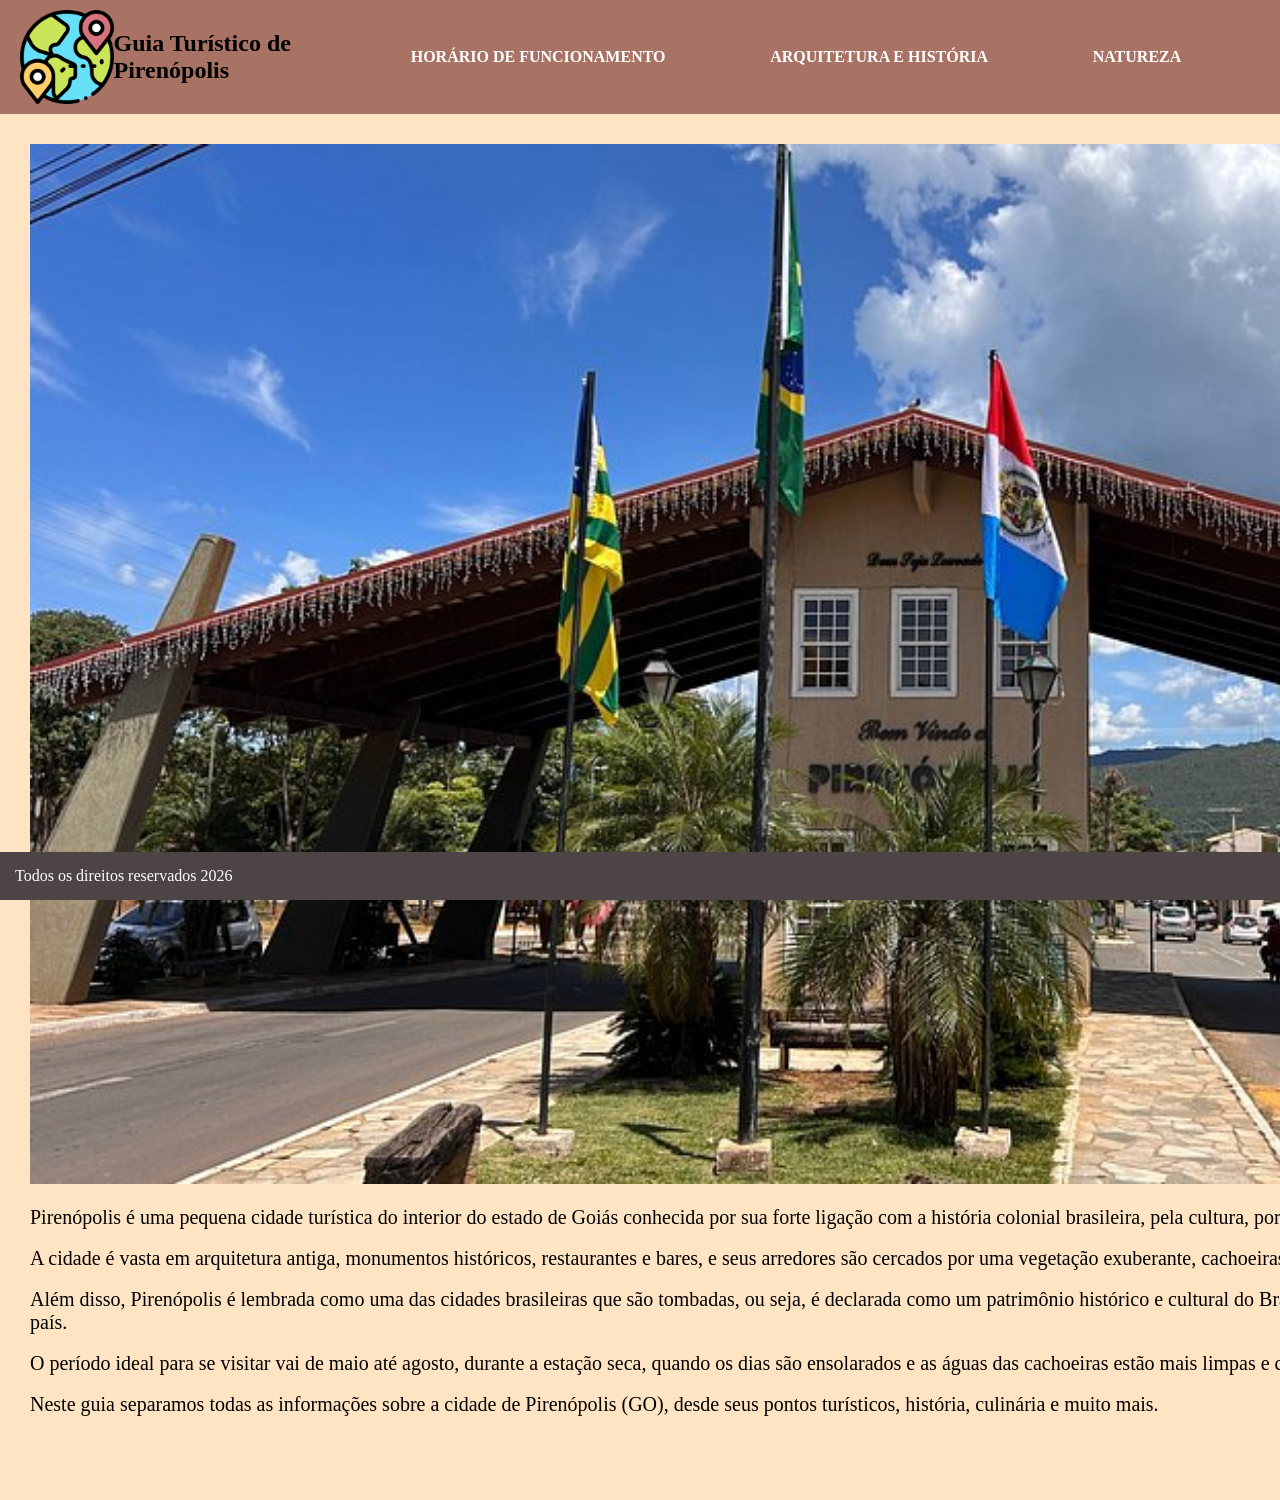
<file: index.html>
<!DOCTYPE html>
<html lang="pt-br">
<head>
    <meta charset="UTF-8">
    <meta name="viewport" content="width=device-width, initial-scale=1.0">
    <title>Pirenópolis/Início</title>
    <link href="img/turismo.png" rel="icon">
    <link rel="stylesheet" href="css/style.css">
</head>
<body>
    <header>
       
        <nav>
            <img src="img/turismo.png" width="5%" class="logo">
            <h1>Guia Turístico de Pirenópolis</h1>
            <ul class="menu">
                <li><a href="horario_funcionamento.html">HORÁRIO DE FUNCIONAMENTO</a></li>
                <li><a href="arquitetura_historia.html">ARQUITETURA E HISTÓRIA</a></li>
                <li><a href="natureza.html">NATUREZA</a></li>
                <li><a href="cultura.html">CULTURA E EVENTOS</a></li>
                <li><a href="culinaria.html">CULINÁRIA</a></li>
                <li><a href="contato.html">CONTATO</a></li>
            </ul>
        </nav>
    </header>
    <main>     
        <img src="img/entrada.jpeg" width="1850vh">  
        <br>
        <br>
        <p>Pirenópolis é uma pequena cidade turística do interior do estado de Goiás conhecida por sua forte ligação com a história colonial brasileira, pela cultura, por sua rica paisagem e também pela hospitalidade de seus habitantes.</p>
        <br>
        <p>A cidade é vasta em arquitetura antiga, monumentos históricos, restaurantes e bares, e seus arredores são cercados por uma vegetação exuberante, cachoeiras e outras maravilhas do cerrado basileiro.  </p>
        <br>
        <p>Além disso, Pirenópolis é lembrada como uma das cidades brasileiras que são tombadas, ou seja, é declarada como um patrimônio histórico e cultural do Brasil, o que reforça a importância do local para a história e cultura do nosso país.</p>
        <br>
        <p>O período ideal para se visitar vai de maio até agosto, durante a estação seca, quando os dias são ensolarados e as águas das cachoeiras estão mais limpas e cristalinas.</p>
        <br>
        <p>Neste guia separamos todas as informações sobre a cidade de Pirenópolis (GO), desde seus pontos turísticos, história, culinária e muito mais.</p>   
        <br> 
        <br>
        <br>
    </main>  
     <div>
    <footer>
        Todos os direitos reservados 2026
    </footer>
    </div>
</body>
</html>
</file>
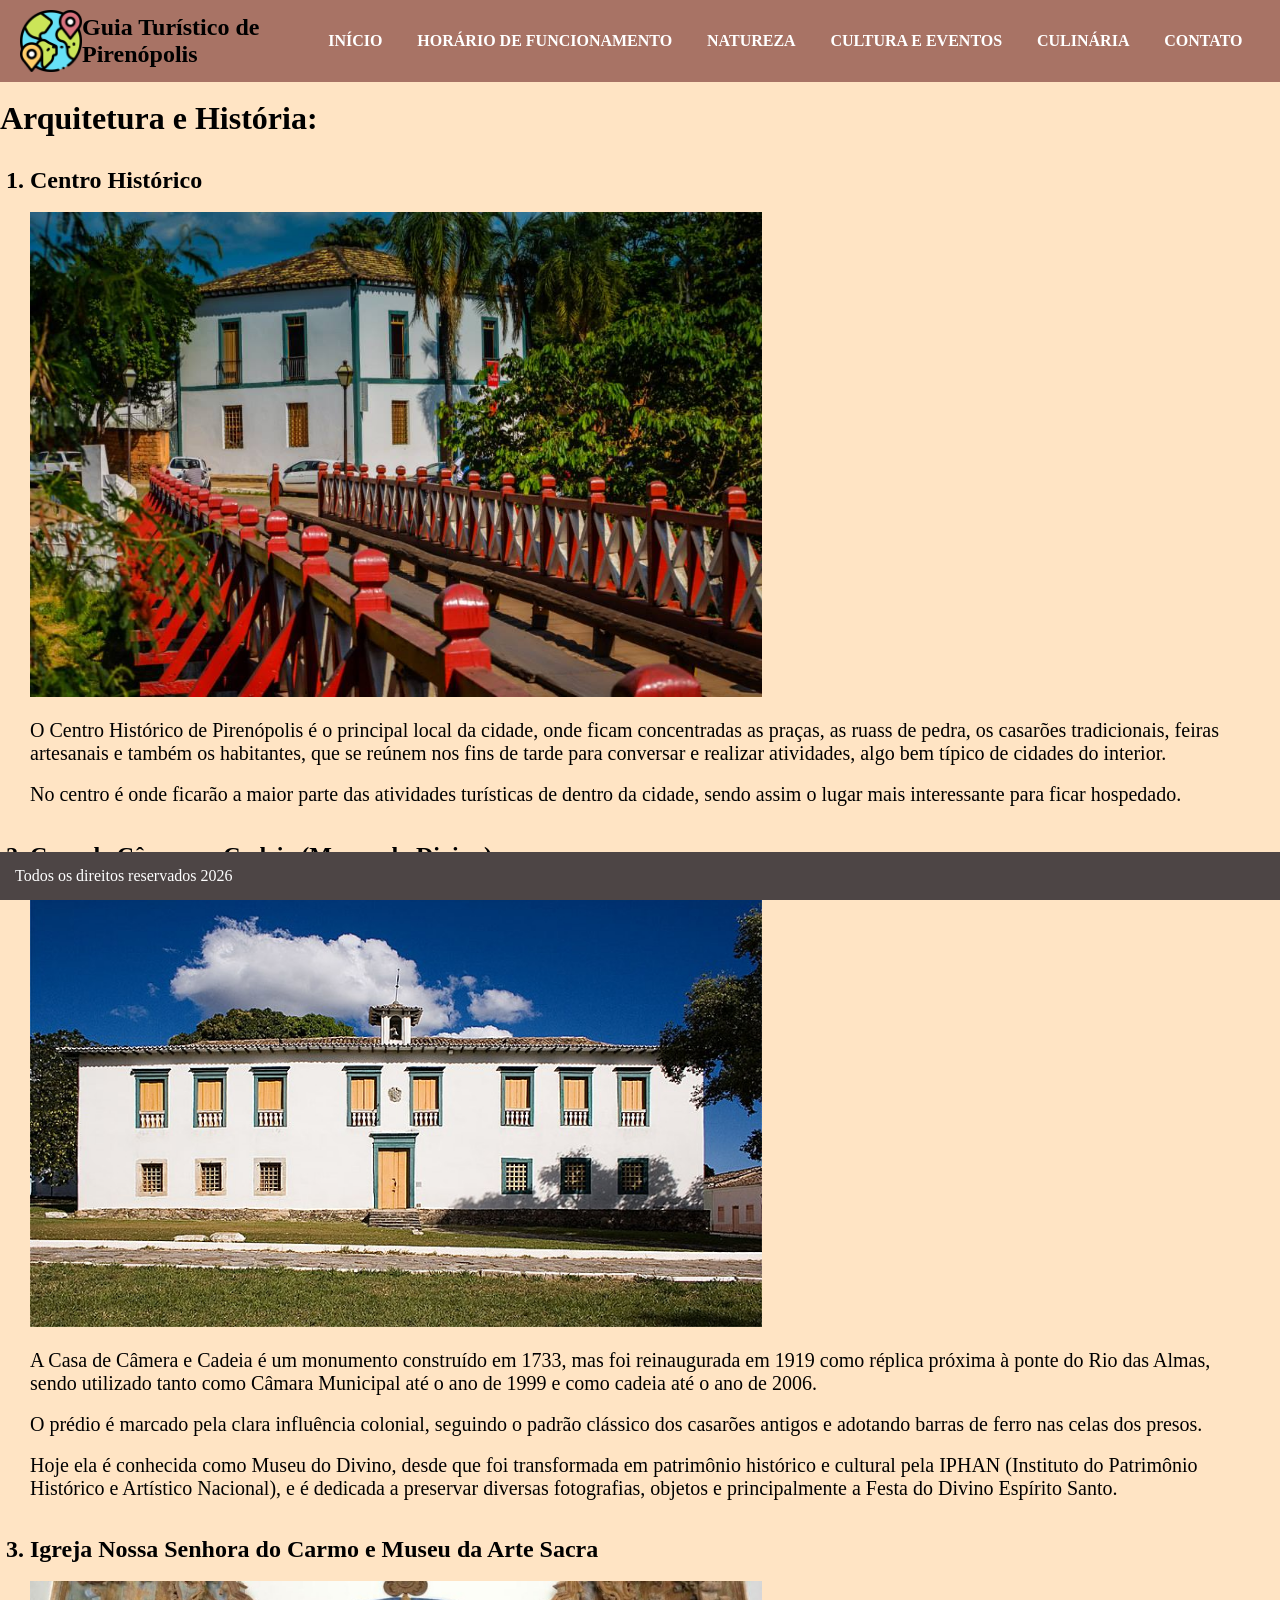
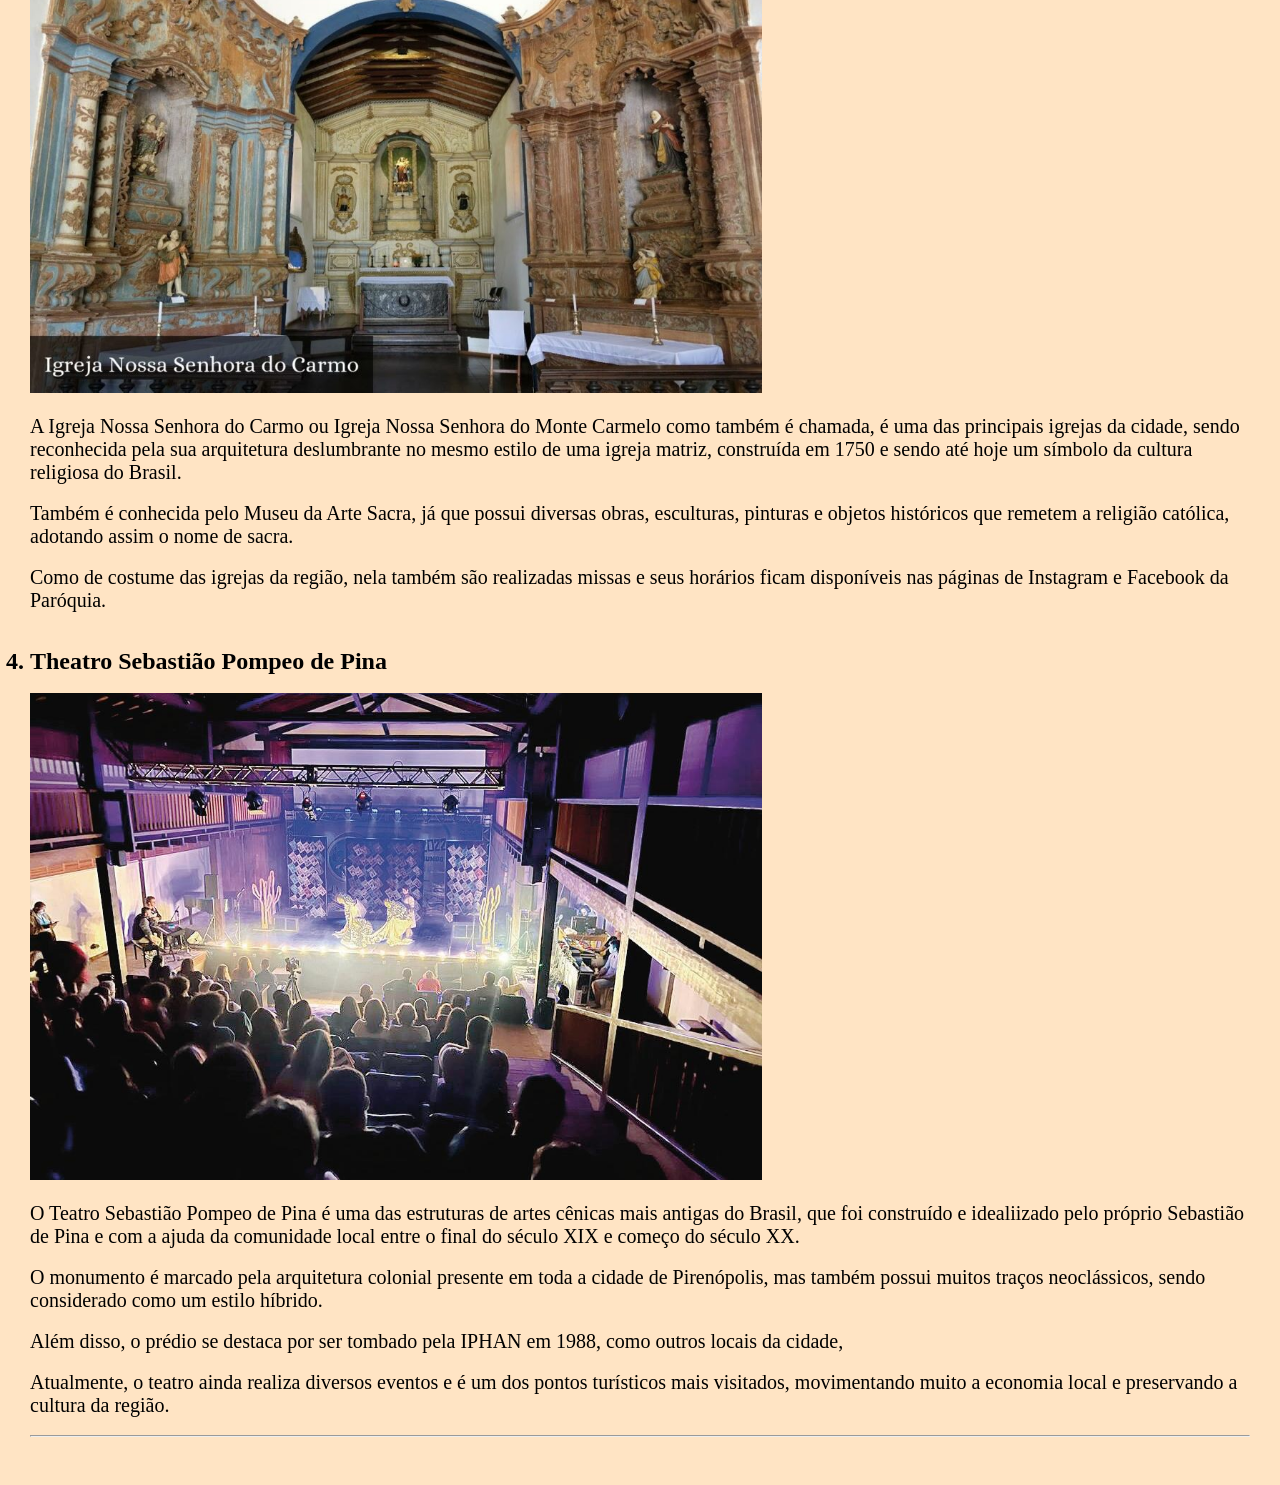
<file: arquitetura_historia.html>
<!DOCTYPE html>
<html lang="pt-br">
<head>
    <meta charset="UTF-8">
    <meta name="viewport" content="width=device-width, initial-scale=1.0">
    <title>Pirenopolis/Arquitetura e História</title>
    <link href="img/turismo.png" rel="icon">
    <link rel="stylesheet" href="css/style.css">
</head>
<body>
    <header>
        <nav>
            <img src="img/turismo.png" width="5%" class="logo">
            <h1>Guia Turístico de Pirenópolis</h1>
            <ul class="menu">
                <li><a href="index.html">INÍCIO</a></li>
                <li><a href="horario_funcionamento.html">HORÁRIO DE FUNCIONAMENTO</a></li>
                <li><a href="natureza.html">NATUREZA</a></li>
                <li><a href="cultura.html">CULTURA E EVENTOS</a></li>
                <li><a href="culinaria.html">CULINÁRIA</a></li>
                <li><a href="contato.html">CONTATO</a></li>
            </ul>
        </nav>
    <br>
    <h1>Arquitetura e História:</h1>
    </header>
    <main>
        <ol>
            <h2><li>Centro Histórico</li></h2>

            <br>

        <img src="img/centro-historico.jpeg" width="60%">

        <br>
        <br>

    <p>O Centro Histórico de Pirenópolis é o principal local da cidade, onde ficam concentradas as praças, as ruass de pedra, os casarões tradicionais, feiras artesanais e também os habitantes, que se reúnem nos fins de tarde para conversar e realizar atividades, algo bem típico de cidades do interior.</p>
    <br>
    <p>No centro é onde ficarão a maior parte das atividades turísticas de dentro da cidade, sendo assim o lugar mais interessante para ficar hospedado.</p>
    <br>
    <br>

            <h2><li>Casa de Câmara e Cadeia (Museu do Divino)</li></h2>

            <br>

        <img src="img/Casa-de-Câmara-e-Cadeia.jpeg" width="60%">

        <br>
        <br>

    <p>A Casa de Câmera e Cadeia é um monumento construído em 1733, mas foi reinaugurada em 1919 como réplica próxima à ponte do Rio das Almas, sendo utilizado tanto como Câmara Municipal até o ano de 1999 e como cadeia até o ano de 2006.</p>
    <br>
    <p>O prédio é marcado pela clara influência colonial, seguindo o padrão clássico dos casarões antigos e adotando barras de ferro nas celas dos presos.</p>
    <br>
    <p>Hoje ela é conhecida como Museu do Divino, desde que foi transformada em patrimônio histórico e cultural pela IPHAN (Instituto do Patrimônio Histórico e Artístico Nacional), e é dedicada a preservar diversas fotografias, objetos e principalmente a Festa do Divino Espírito Santo.</p>

    <br>
    <br>

            <h2><li>Igreja Nossa Senhora do Carmo e Museu da Arte Sacra</li></h2>

            <br>

        <img src="img/igreja-nossa-senhora-do-carmo-pirenopolis.jpeg" width="60%">

        <br>
        <br>

    <p>A Igreja Nossa Senhora do Carmo ou Igreja Nossa Senhora do Monte Carmelo como também é chamada, é uma das principais igrejas da cidade, sendo reconhecida pela sua arquitetura deslumbrante no mesmo estilo de uma igreja matriz, construída em 1750 e sendo até hoje um símbolo da cultura religiosa do Brasil.</p>
    <br>
    <p>Também é conhecida pelo Museu da Arte Sacra, já que possui diversas obras, esculturas, pinturas e objetos históricos que remetem a religião católica, adotando assim o nome de sacra.</p>
    <br>
    <p>Como de costume das igrejas da região, nela também são realizadas missas e seus horários ficam disponíveis nas páginas de Instagram e Facebook da Paróquia.</p>
    <br>
        
    <br>

            <h2><li>Theatro Sebastião Pompeo de Pina</li></h2>

            <br>

        <img src="img/teatro-pirenopolis.jpeg" width="60%">

        <br>
        <br>

    <p>O Teatro Sebastião Pompeo de Pina é uma das estruturas de artes cênicas mais antigas do Brasil, que foi construído e idealiizado pelo próprio Sebastião de Pina e com a ajuda da comunidade local entre o final do século XIX e começo do século XX.</p>
    <br>
    <p>O monumento é marcado pela arquitetura colonial presente em toda a cidade de Pirenópolis, mas também possui muitos traços neoclássicos, sendo considerado como um estilo híbrido.</p>
    <br>
    <p>Além disso, o prédio se destaca por ser tombado pela IPHAN em 1988, como outros locais da cidade,</p>
    <br>
    <p>Atualmente, o teatro ainda realiza diversos eventos e é um dos pontos turísticos mais visitados, movimentando muito a economia local e preservando a cultura da região.</p>
    <br>

        <hr>

        <br>

    </main>
    <div>
    <footer>
        Todos os direitos reservados 2026
    </footer>
    </div>
</body>
</html>
</file>
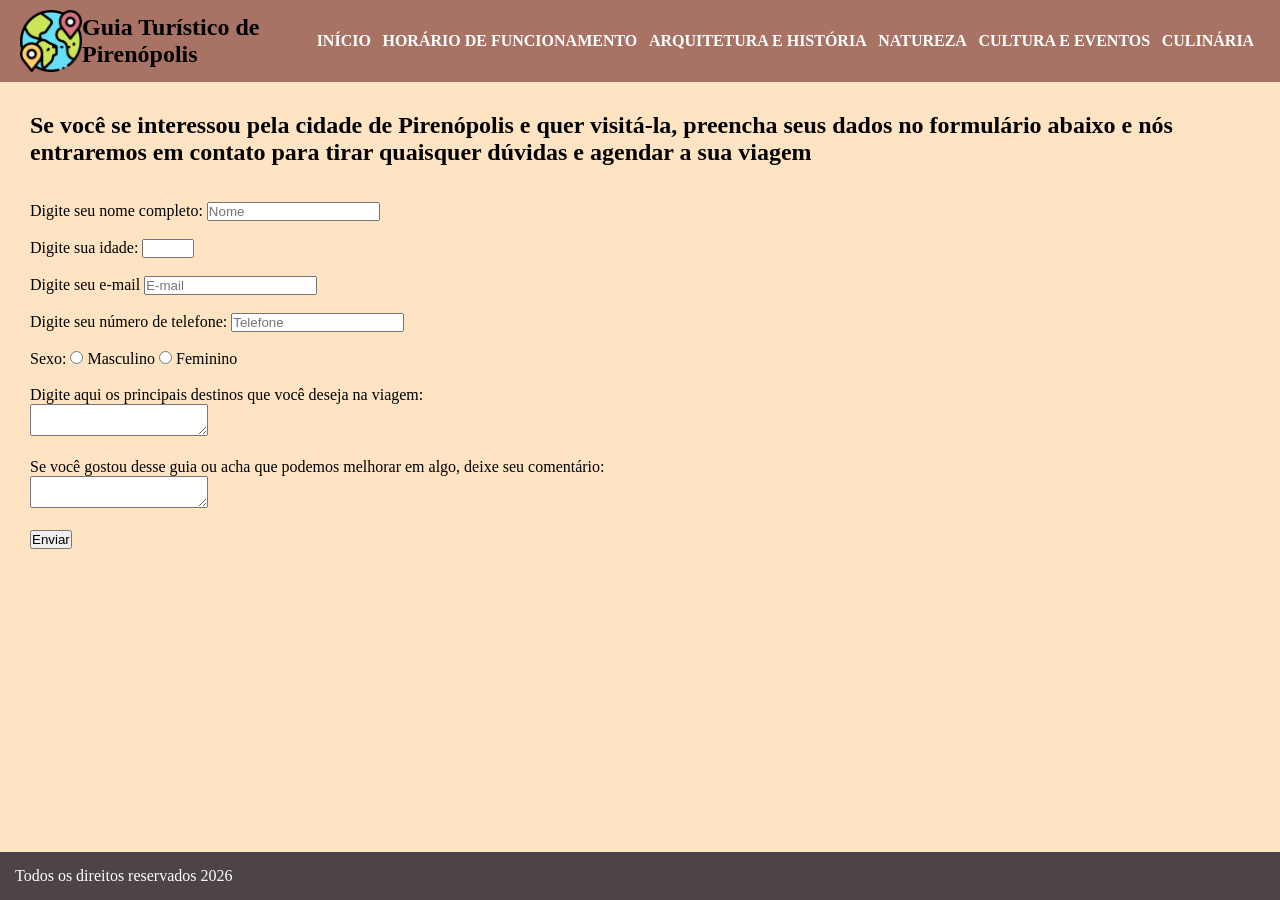
<file: contato.html>
<!DOCTYPE html>
<html lang="pt-br">
<head>
    <meta charset="UTF-8">
    <meta name="viewport" content="width=device-width, initial-scale=1.0">
    <title>Pirenopolis/Contato</title>
    <link href="img/turismo.png" rel="icon">
    <link rel="stylesheet" href="css/style.css">
</head>
<body>
    <header>
        <nav>
            <img src="img/turismo.png" width="5%" class="logo">
            <h1>Guia Turístico de Pirenópolis</h1>
            <ul class="menu">
                <li><a href="index.html">INÍCIO</a></li>
                <li><a href="horario_funcionamento.html">HORÁRIO DE FUNCIONAMENTO</a></li>
                <li><a href="arquitetura_historia.html">ARQUITETURA E HISTÓRIA</a></li>
                <li><a href="natureza.html">NATUREZA</a></li>
                <li><a href="cultura.html">CULTURA E EVENTOS</a></li>
                <li><a href="culinaria.html">CULINÁRIA</a></li>
            </ul>
        </nav>
    </header>
    <main>
        <h2>Se você se interessou pela cidade de Pirenópolis e quer visitá-la, preencha seus dados no formulário abaixo e nós entraremos em contato para tirar quaisquer dúvidas e agendar a sua viagem</h2>

        <br>
        <br>

        <form method="get">
            <label for="nome">Digite seu nome completo:</label>
            <input type="text" name="nome" id="nome" required placeholder="Nome"><br><br>
            <label for="idade">Digite sua idade:</label>
            <input type="number" name="idade" id="idade" step="1" min="0" max="120"><br><br>
            <label for="email">Digite seu e-mail</label>
            <input type="email" name="email" id="email" placeholder="E-mail"><br><br>
            <label for="telefone">Digite seu número de telefone:</label>
            <input type="tel" name="telefone" id="telefone" placeholder="Telefone" maxlength="11"><br><br>
            <label for="sexo">Sexo:</label>
            <input type="radio" id="masculino" name="sexo" value="masculino">
            <label for="masculino">Masculino</label>
            <input type="radio" id="feminino" name="sexo" value="feminino">
            <label for="feminino">Feminino</label><br><br>
            <label for="destinos">Digite aqui os principais destinos que você deseja na viagem:</label><br>
            <textarea id="destinos" name="destinos"></textarea><br><br>
            <label for="observacoes">Se você gostou desse guia ou acha que podemos melhorar em algo, deixe seu comentário:</label><br>
            <textarea id="observacoes" name="observacoes"></textarea><br><br>
            <input type="submit" value="Enviar">
        </form>
    </main>
    <div>
    <footer>
        Todos os direitos reservados 2026
    </footer>
    </div>
</body>
</html>
</file>
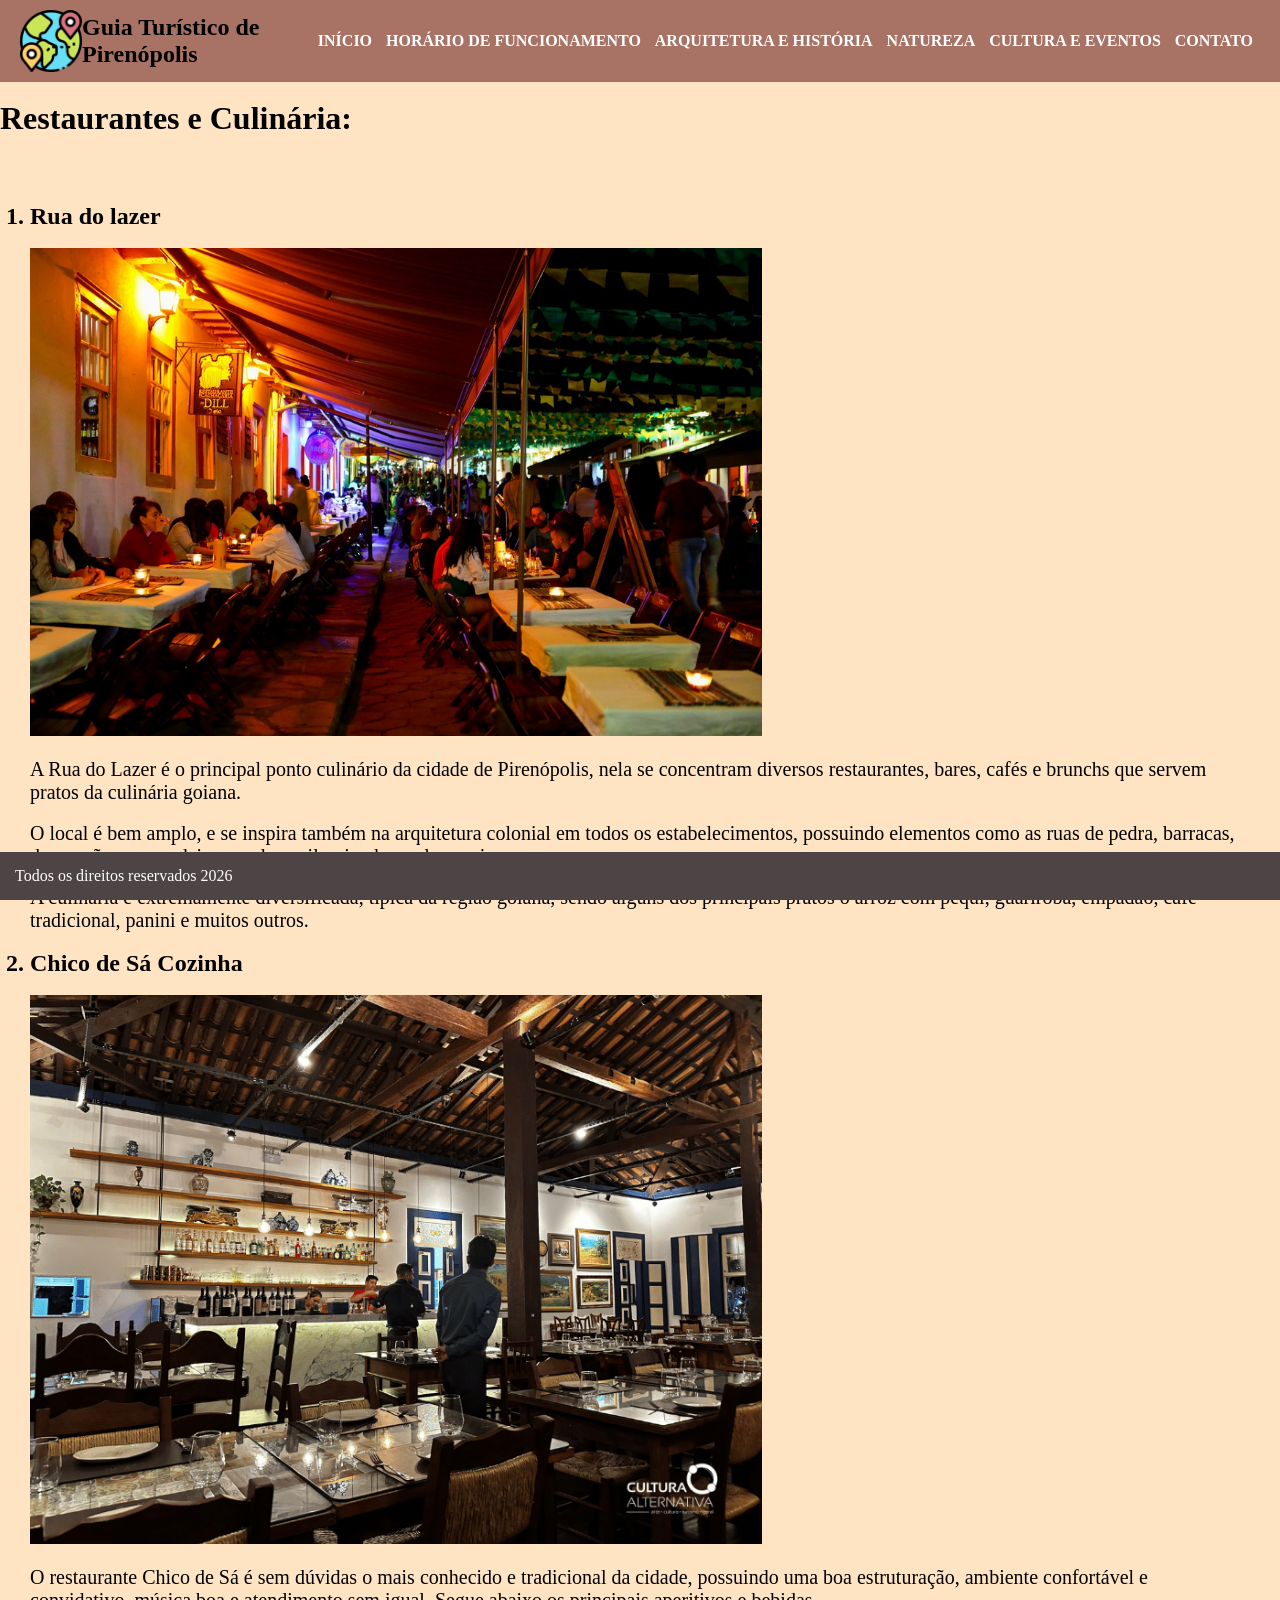
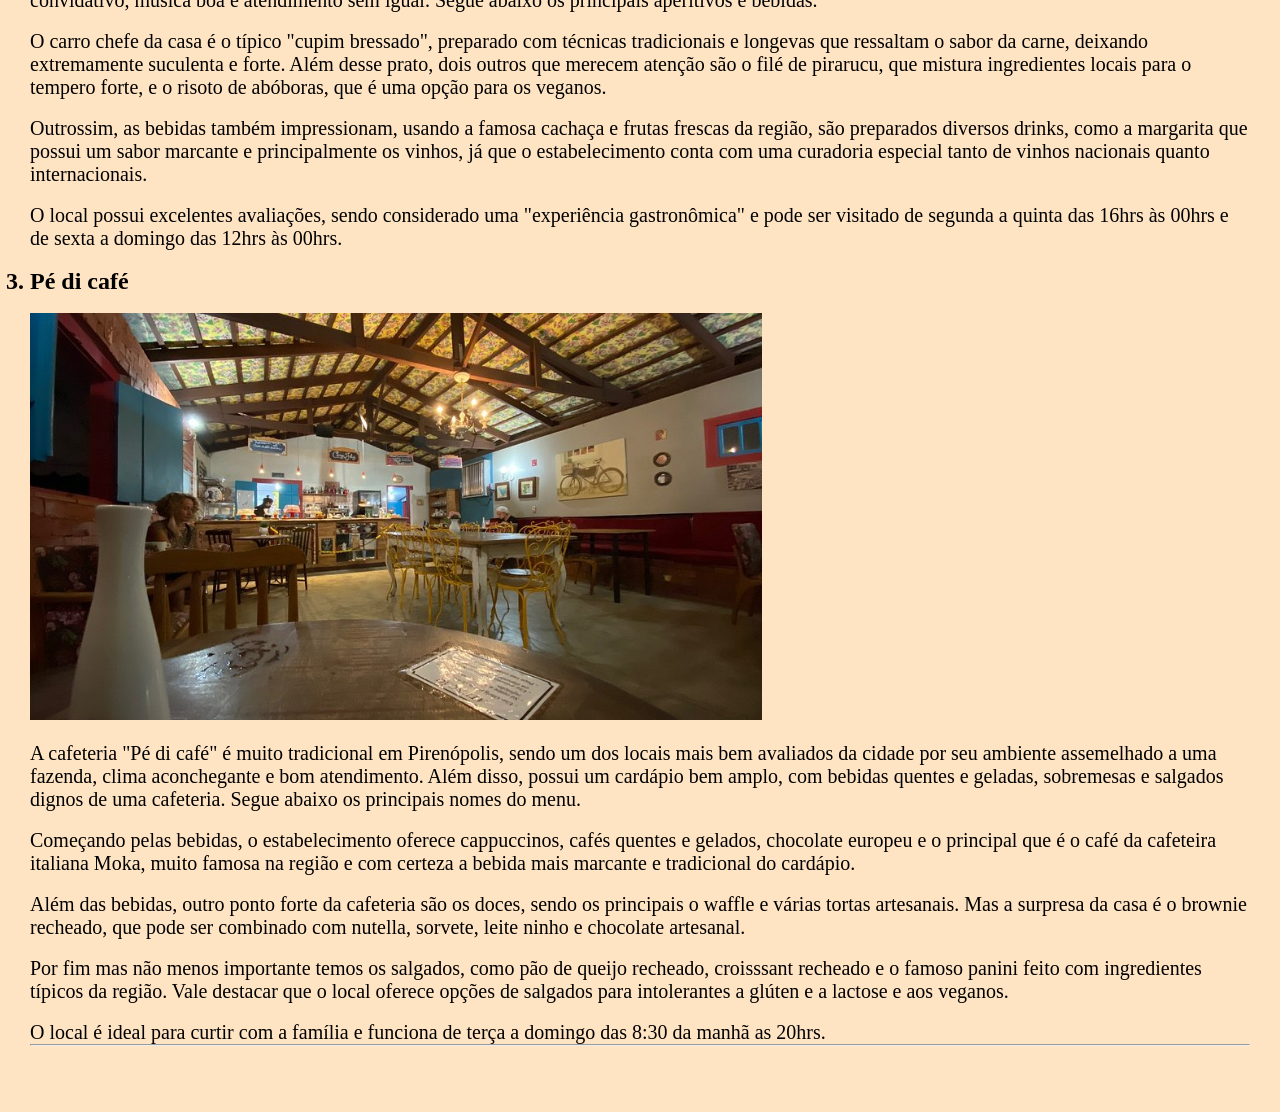
<file: culinaria.html>
<!DOCTYPE html>
<html lang="pt-br">
<head>
    <meta charset="UTF-8">
    <meta name="viewport" content="width=device-width, initial-scale=1.0">
    <title>Pirenopolis/Culinaria</title>
    <link href="img/turismo.png" rel="icon">
    <link rel="stylesheet" href="css/style.css">
</head>
<body>
     <header>
        <nav>
            <img src="img/turismo.png" width="5%" class="logo">
            <h1>Guia Turístico de Pirenópolis</h1>
            <ul class="menu">
                <li><a href="index.html">INÍCIO</a></li>
                <li><a href="horario_funcionamento.html">HORÁRIO DE FUNCIONAMENTO</a></li>
                <li><a href="arquitetura_historia.html">ARQUITETURA E HISTÓRIA</a></li>
                <li><a href="natureza.html">NATUREZA</a></li>
                <li><a href="cultura.html">CULTURA E EVENTOS</a></li>
                <li><a href="contato.html">CONTATO</a></li>
            </ul>
        </nav>
        <br>
    <h1>Restaurantes e Culinária:</h1>
    <br>
    <br>
    </header>
    <main>
        <ol>
            <h2><li>Rua do lazer</li></h2>
            
            <br>

            <img src="img/rua-do-lazer.webp" width="60%">

            <br>
            <br>

        <p>A Rua do Lazer é o principal ponto culinário da cidade de Pirenópolis, nela se concentram diversos restaurantes, bares, cafés e brunchs que servem pratos da culinária goiana.</p>
        <br>
        <p>O local é bem amplo, e se inspira também na arquitetura colonial em todos os estabelecimentos, possuindo elementos como as ruas de pedra, barracas, decorações em madeira e pedras e iluminada por lamparinas.</p>
        <br>
        <p>A culinária é extremamente diversificada, típica da região goiana, sendo alguns dos principais pratos o arroz com pequi, guariroba, empadão, café tradicional, panini e muitos outros.</p>
            
        <br>

                <h2><li>Chico de Sá Cozinha</li></h2>

                <br>

            <img src="img/Chico-de-Sa.png" width="60%">

            <br>
            <br>

        <p>O restaurante Chico de Sá é sem dúvidas o mais conhecido e tradicional da cidade, possuindo uma boa estruturação, ambiente confortável e convidativo, música boa e atendimento sem igual. Segue abaixo os principais aperitivos e bebidas.</p>
        <br>
        <p>O carro chefe da casa é o típico "cupim bressado", preparado com técnicas tradicionais e longevas que ressaltam o sabor da carne, deixando extremamente suculenta e forte. Além desse prato, dois outros que merecem atenção são o filé de pirarucu, que mistura ingredientes locais para o tempero forte, e o risoto de abóboras, que é uma opção para os veganos. </p>
        <br>   
        <p>Outrossim, as bebidas também impressionam, usando a famosa cachaça e frutas frescas da região, são preparados diversos drinks, como a margarita que possui um sabor marcante e principalmente os vinhos, já que o estabelecimento conta com uma curadoria especial tanto de vinhos nacionais quanto internacionais.</p>
        <br>
        <p>O local possui excelentes avaliações, sendo considerado uma "experiência gastronômica" e pode ser visitado de segunda a quinta das 16hrs às 00hrs e de sexta a domingo das 12hrs às 00hrs.</p>

        <br>

                <h2><li>Pé di café</li></h2>
                
                <br>

            <img src="img/pe-di-cafe.jpeg" width="60%">

            <br>
            <br>

        <p>A cafeteria "Pé di café" é muito tradicional em Pirenópolis, sendo um dos locais mais bem avaliados da cidade por seu ambiente assemelhado a uma fazenda, clima aconchegante e bom atendimento. Além disso, possui um cardápio bem amplo, com bebidas quentes e geladas, sobremesas e salgados dignos de uma cafeteria. Segue abaixo os principais nomes do menu.</p>
        <br>
        <p>Começando pelas bebidas, o estabelecimento oferece cappuccinos, cafés quentes e gelados, chocolate europeu e o principal que é o café da cafeteira italiana Moka, muito famosa na região e com certeza a bebida mais marcante e tradicional do cardápio.</p>
        <br>
        <p>Além das bebidas, outro ponto forte da cafeteria são os doces, sendo os principais o waffle e várias tortas artesanais. Mas a surpresa da casa é o brownie recheado, que pode ser combinado com nutella, sorvete, leite ninho e chocolate artesanal.</p>
        <br>
        <p>Por fim mas não menos importante temos os salgados, como pão de queijo recheado, croisssant recheado e o famoso panini feito com ingredientes típicos da região. Vale destacar que o local oferece opções de salgados para intolerantes a glúten e a lactose e aos veganos.</p>
        <br>
        <p>O local é ideal para curtir com a família e funciona de terça a domingo das 8:30 da manhã as 20hrs.</p>

        <hr>

        <br>
        <br>
    </main>
    <div>
    <footer>
        Todos os direitos reservados 2026
    </footer>
    </div>
</body>
</html>
</file>
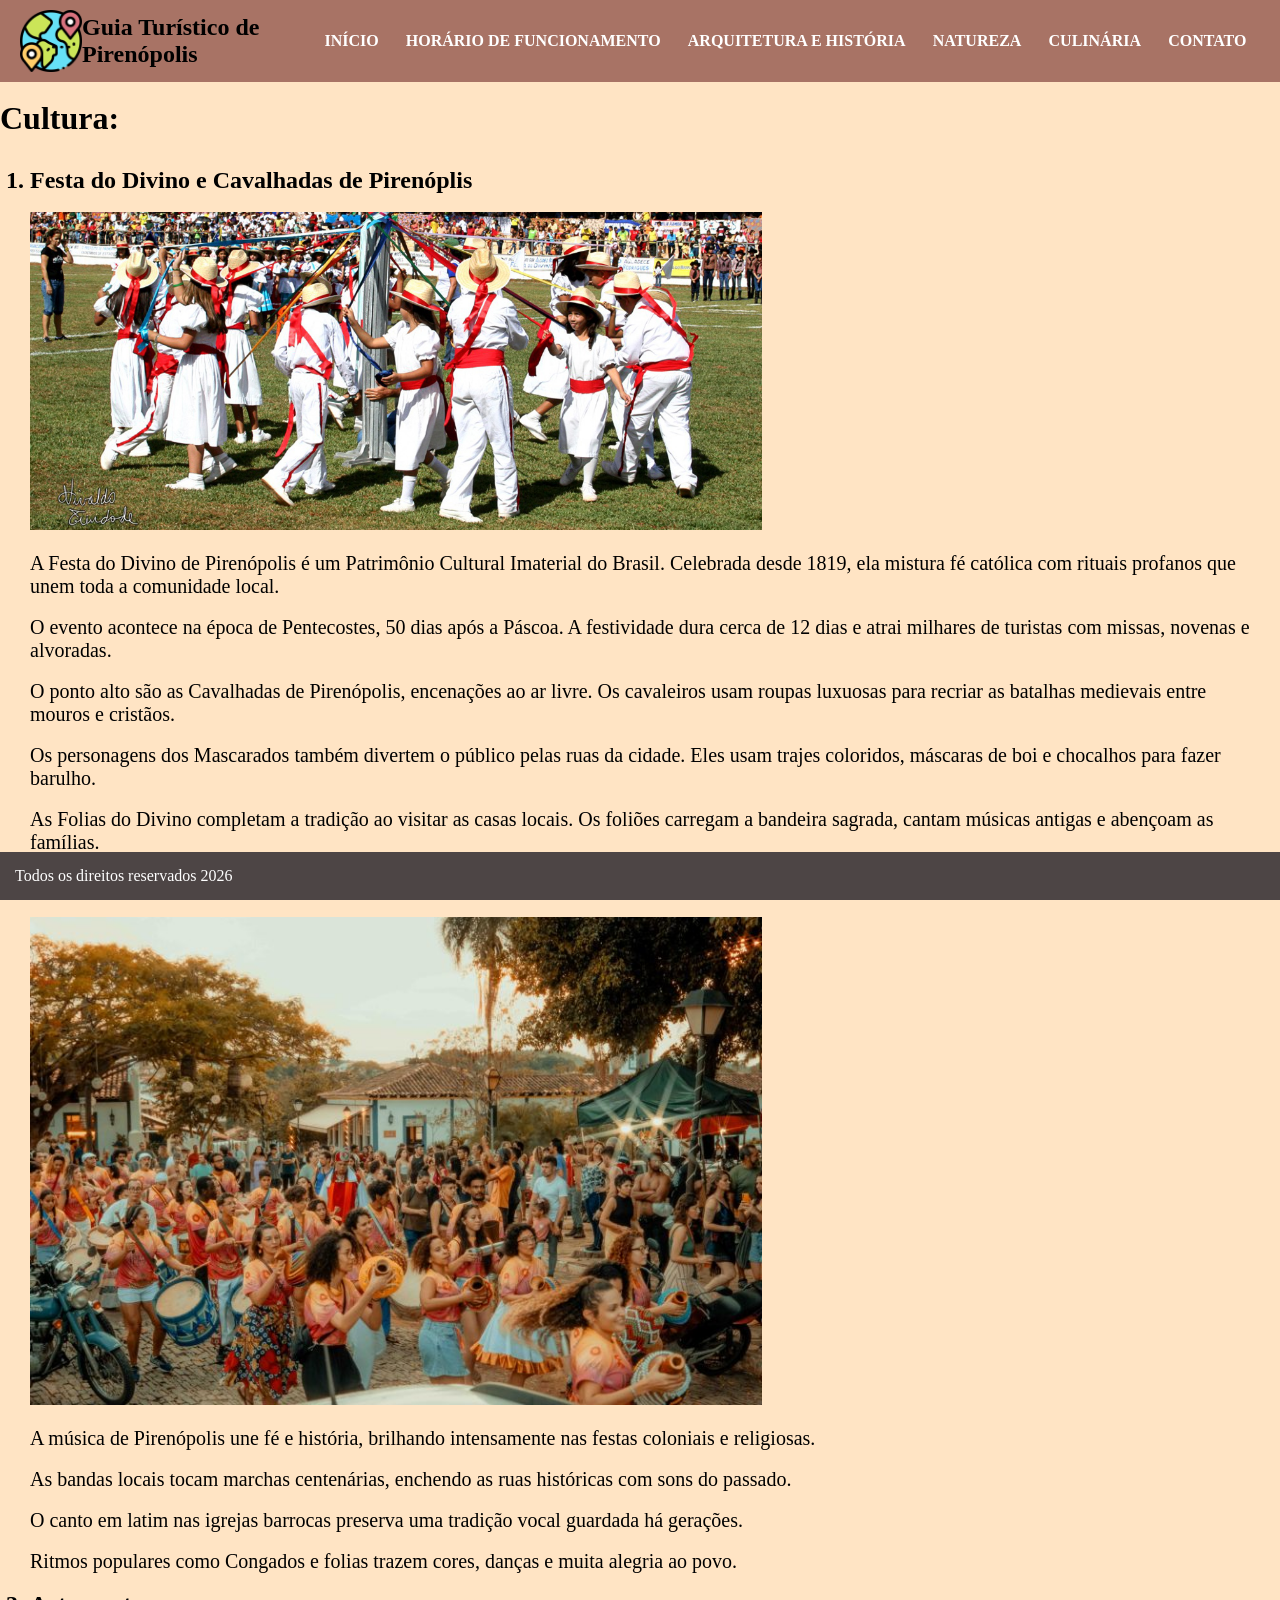
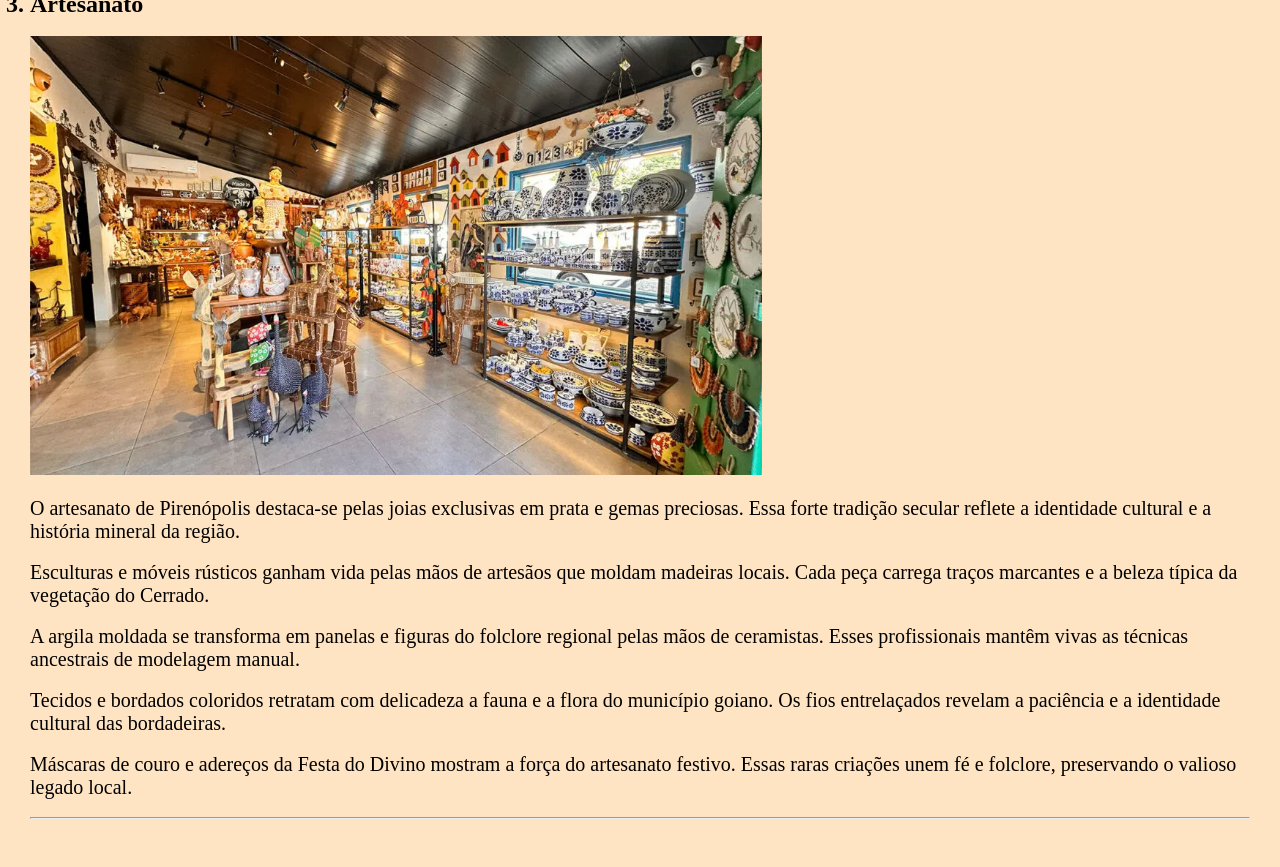
<file: cultura.html>
<!DOCTYPE html>
<html lang="pt-br">
<head>
    <meta charset="UTF-8">
    <meta name="viewport" content="width=device-width, initial-scale=1.0">
    <title>Pirenopolis/Cultura</title>
    <link href="img/turismo.png" rel="icon">
    <link rel="stylesheet" href="css/style.css">
</head>
<body>
     <header>
        <nav>
            <img src="img/turismo.png" width="5%" class="logo">
            <h1>Guia Turístico de Pirenópolis</h1>
            <ul class="menu">
                <li><a href="index.html">INÍCIO</a></li>
                <li><a href="horario_funcionamento.html">HORÁRIO DE FUNCIONAMENTO</a></li>
                <li><a href="arquitetura_historia.html">ARQUITETURA E HISTÓRIA</a></li>
                <li><a href="natureza.html">NATUREZA</a></li>
                <li><a href="culinaria.html">CULINÁRIA</a></li>
                <li><a href="contato.html">CONTATO</a></li>
            </ul>
        </nav>
        <br>

    <h1>Cultura:</h1>

    
    </header>
    <main>
        <ol>
            <h2><li>Festa do Divino e Cavalhadas de Pirenóplis</li></h2>

            <br>

            <img src="img/festa-do-divino-e-cavalhadas.jpeg" width="60%">

            <br>
            <br>

        <p>A Festa do Divino de Pirenópolis é um Patrimônio Cultural Imaterial do Brasil. Celebrada desde 1819, ela mistura fé católica com rituais profanos que unem toda a comunidade local.</p>
        <br>
        <p>O evento acontece na época de Pentecostes, 50 dias após a Páscoa. A festividade dura cerca de 12 dias e atrai milhares de turistas com missas, novenas e alvoradas.</p>
        <br>
        <p>O ponto alto são as Cavalhadas de Pirenópolis, encenações ao ar livre. Os cavaleiros usam roupas luxuosas para recriar as batalhas medievais entre mouros e cristãos.</p>
        <br>
        <p>Os personagens dos Mascarados também divertem o público pelas ruas da cidade. Eles usam trajes coloridos, máscaras de boi e chocalhos para fazer barulho.</p>
        <br>
        <p>As Folias do Divino completam a tradição ao visitar as casas locais. Os foliões carregam a bandeira sagrada, cantam músicas antigas e abençoam as famílias.</p>
        <br>

            <h2><li>Música</li></h2>

            <br>

            <img src="img/musica.jpeg" width="60%">

            <br>
            <br>

        <p>A música de Pirenópolis une fé e história, brilhando intensamente nas festas coloniais e religiosas.</p>
        <br>
        <p>As bandas locais tocam marchas centenárias, enchendo as ruas históricas com sons do passado.</p>
        <br>
        <p>O canto em latim nas igrejas barrocas preserva uma tradição vocal guardada há gerações.</p>
        <br>
        <p>Ritmos populares como Congados e folias trazem cores, danças e muita alegria ao povo.</p>
        <br>

            <h2><li>Artesanato</li></h2>
            
            <br>

            <img src="img/artesanato.webp" width="60%">

            <br>
            <br>

        <p>O artesanato de Pirenópolis destaca-se pelas joias exclusivas em prata e gemas preciosas. Essa forte tradição secular reflete a identidade cultural e a história mineral da região.</p>
        <br>
        <p>Esculturas e móveis rústicos ganham vida pelas mãos de artesãos que moldam madeiras locais. Cada peça carrega traços marcantes e a beleza típica da vegetação do Cerrado.</p>
        <br>
        <p>A argila moldada se transforma em panelas e figuras do folclore regional pelas mãos de ceramistas. Esses profissionais mantêm vivas as técnicas ancestrais de modelagem manual.</p>
        <br>
        <p>Tecidos e bordados coloridos retratam com delicadeza a fauna e a flora do município goiano. Os fios entrelaçados revelam a paciência e a identidade cultural das bordadeiras.</p>
        <br>
        <p>Máscaras de couro e adereços da Festa do Divino mostram a força do artesanato festivo. Essas raras criações unem fé e folclore, preservando o valioso legado local.</p>
        <br>

        <hr>
        
        <br>

    </main>
    <div>
    <footer>
        Todos os direitos reservados 2026
    </footer>
    </div>
</body>
</html>
</file>
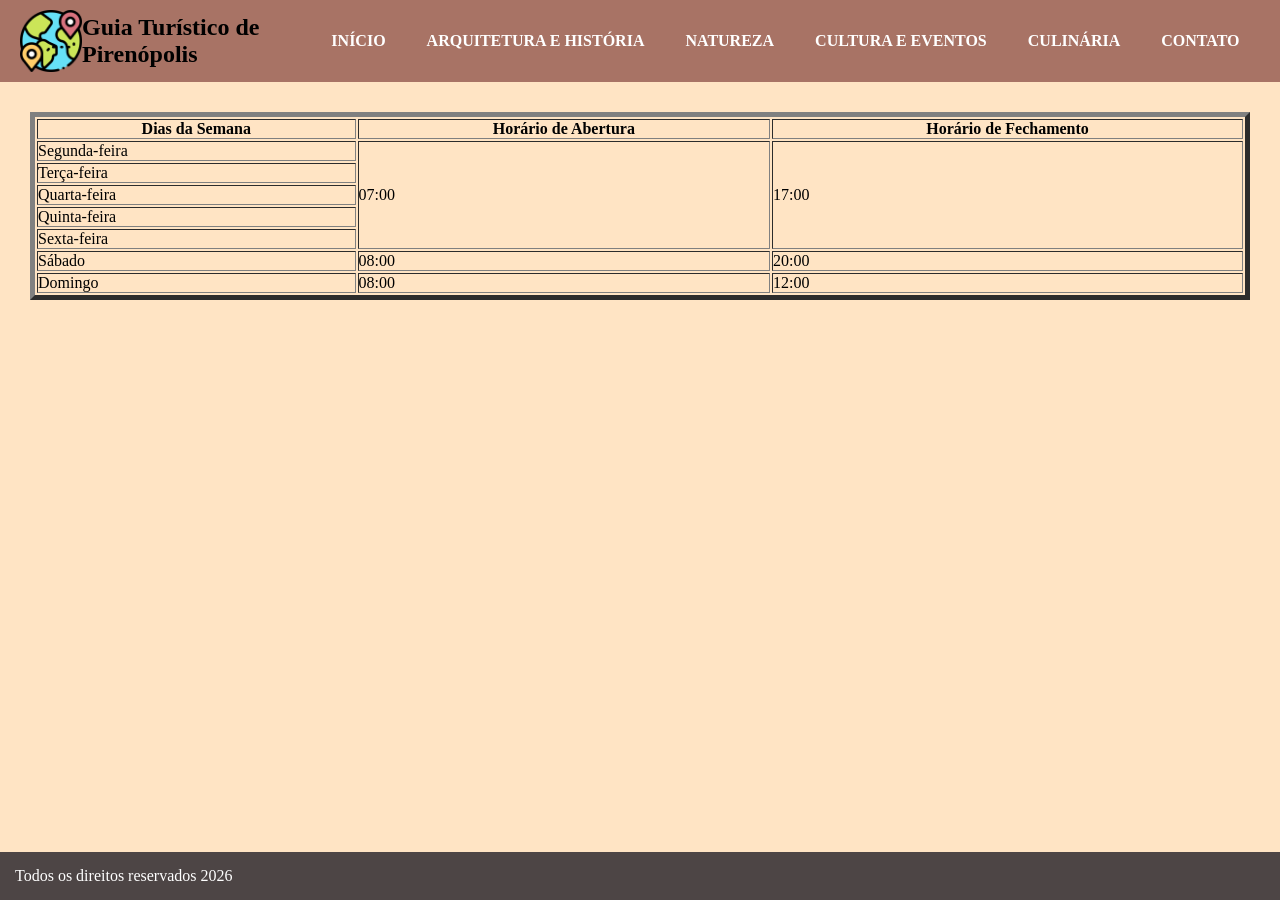
<file: horario_funcionamento.html>
<!DOCTYPE html>
<html lang="pt-br">
<head>
    <meta charset="UTF-8">
    <meta name="viewport" content="width=device-width, initial-scale=1.0">
    <title>Horario Funcionamento</title>
    <link href="img/turismo.png" rel="icon">
    <link rel="stylesheet" href="css/style.css">
</head>
<body>
    <header>
        <nav>
            <img src="img/turismo.png" width="5%" class="logo">
            <h1>Guia Turístico de Pirenópolis</h1>
            <ul class="menu">
                <li><a href="index.html">INÍCIO</a></li>
                <li><a href="arquitetura_historia.html">ARQUITETURA E HISTÓRIA</a></li>
                <li><a href="natureza.html">NATUREZA</a></li>
                <li><a href="cultura.html">CULTURA E EVENTOS</a></li>
                <li><a href="culinaria.html">CULINÁRIA</a></li>
                <li><a href="contato.html">CONTATO</a></li>
            </ul>
        </nav>
    </header>
    <main>
      <table border="5" width="100%" height="100vh">
            <tr>
                <th>Dias da Semana</th>
                <th>Horário de Abertura</th>
                <th>Horário de Fechamento</th>
            </tr>
            <tr>
                <td>Segunda-feira</td>
                <td rowspan="5">07:00</td>
                <td rowspan="5">17:00</td>
            </tr>
            <tr>
                <td>Terça-feira</td>
            </tr>
            <tr>
                <td>Quarta-feira</td>
            </tr>
            <tr>
                <td>Quinta-feira</td>
            </tr>
            <tr>
                <td>Sexta-feira</td>
            </tr>
           
            <tr>
                <td>Sábado</td>
                <td>08:00</td>
                <td>20:00</td>
            </tr>
            <tr>
                <td>Domingo</td>
                <td>08:00</td>
                <td>12:00</td>
            </tr>
    </table>
    </main>
    <div>
    <footer>
        Todos os direitos reservados 2026
    </footer>
    </div>
</body>
</html>
</file>
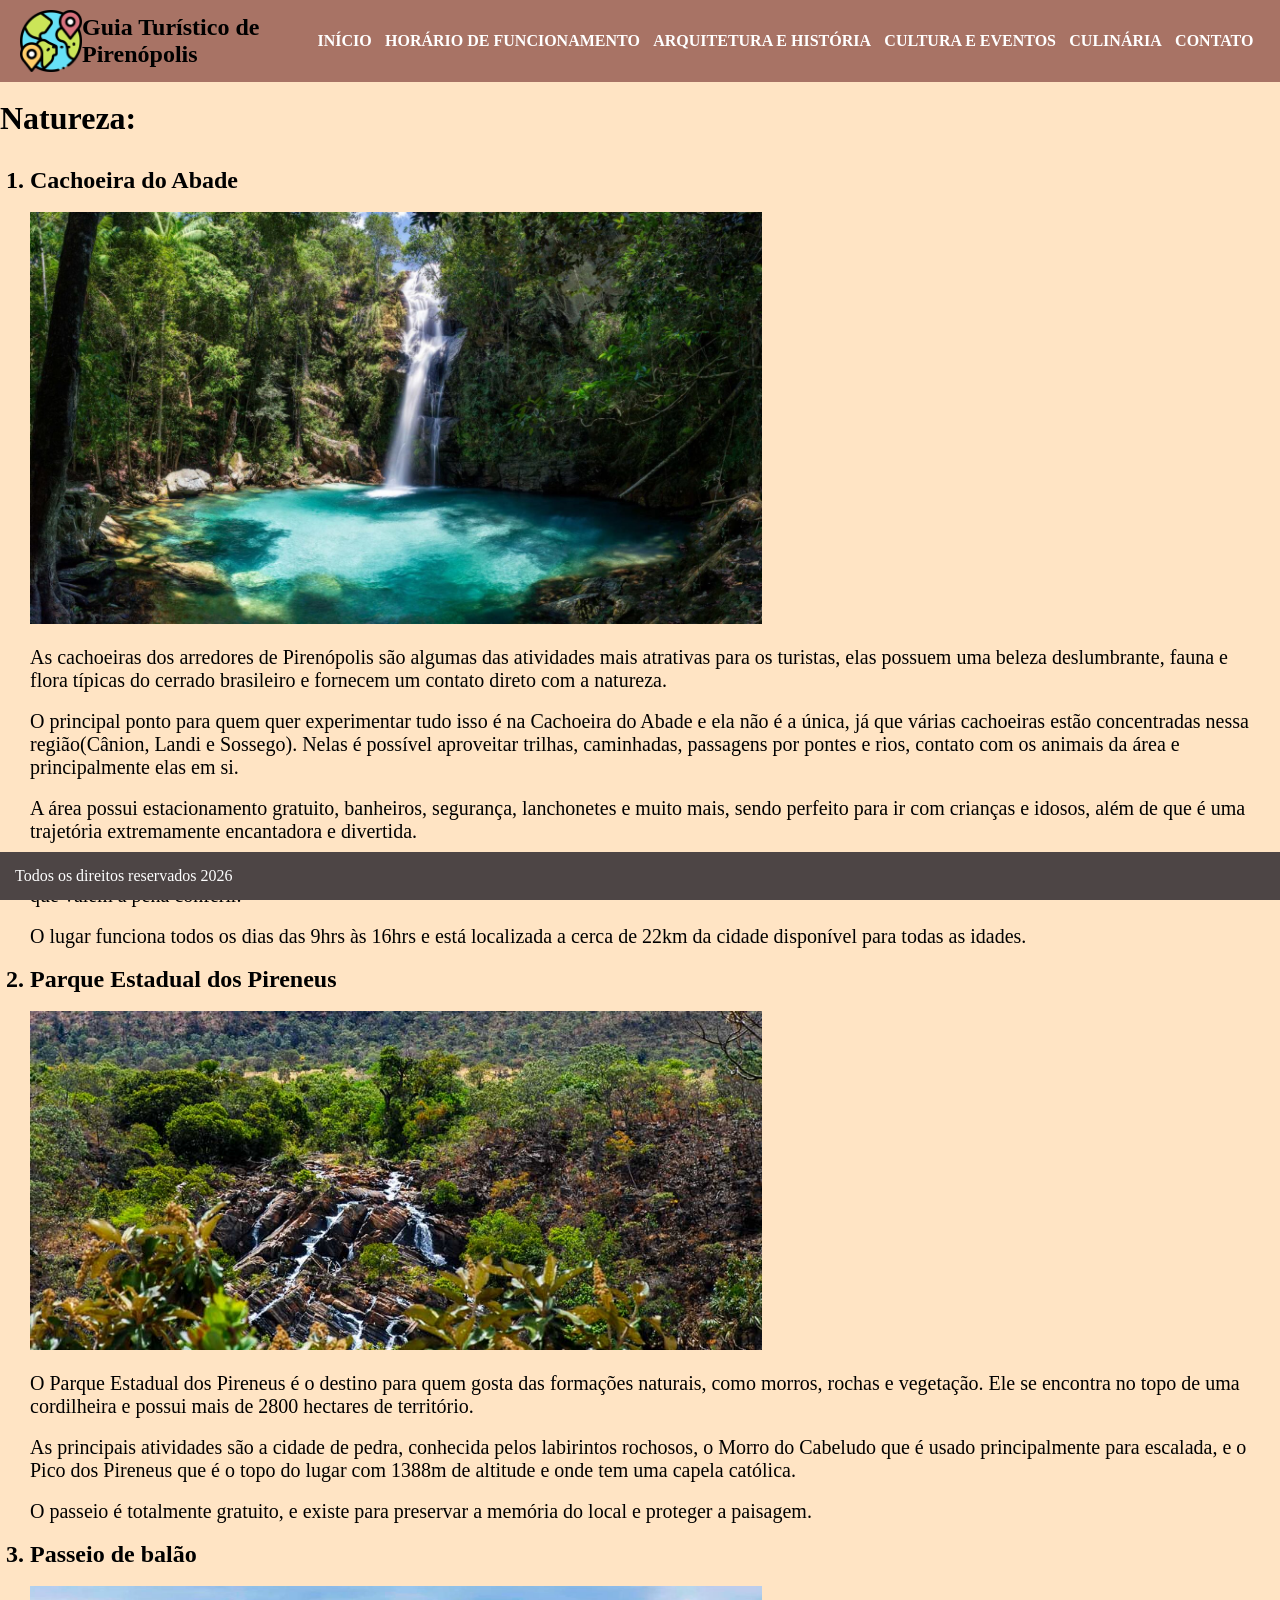
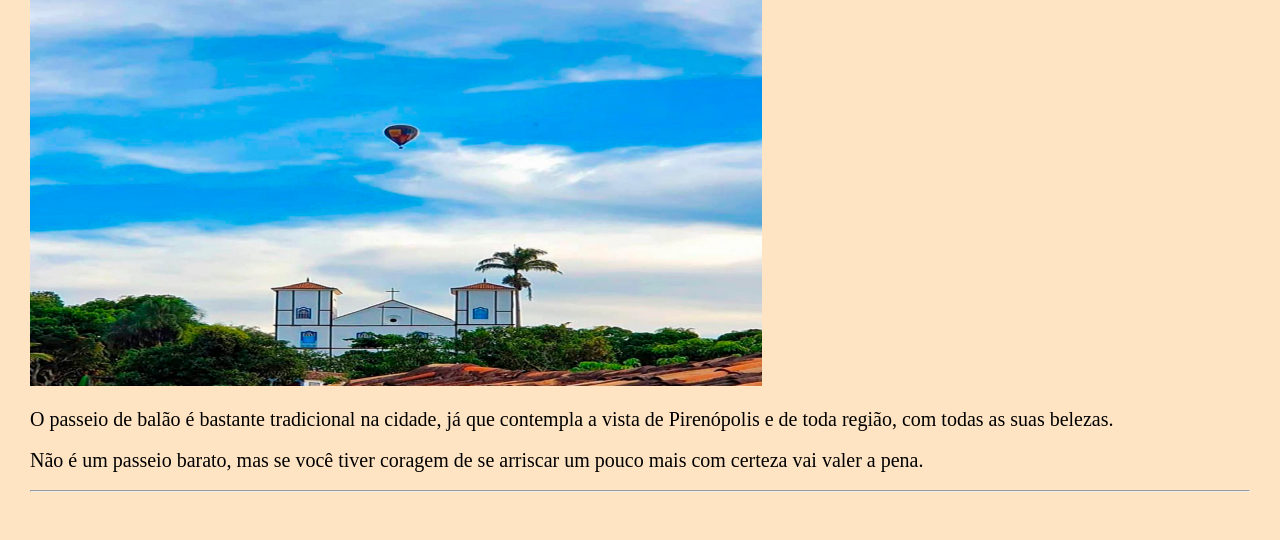
<file: natureza.html>
<!DOCTYPE html>
<html lang="pt-br">
<head>
    <meta charset="UTF-8">
    <meta name="viewport" content="width=device-width, initial-scale=1.0">
    <title>Pirenopolis/Natureza</title>
    <link href="img/turismo.png" rel="icon">
    <link rel="stylesheet" href="css/style.css">
</head>
<body>
    <header>
        <nav>
            <img src="img/turismo.png" width="5%" class="logo">
            <h1>Guia Turístico de Pirenópolis</h1>
            <ul class="menu">
                <li><a href="index.html">INÍCIO</a></li>
                <li><a href="horario_funcionamento.html">HORÁRIO DE FUNCIONAMENTO</a></li>
                <li><a href="arquitetura_historia.html">ARQUITETURA E HISTÓRIA</a></li>
                <li><a href="cultura.html">CULTURA E EVENTOS</a></li>
                <li><a href="culinaria.html">CULINÁRIA</a></li>
                <li><a href="contato.html">CONTATO</a></li>
            </ul>
        </nav>

        <br>

        <h1>Natureza:</h1>

    </header>
    <main>
        <ol>
            <h2><li>Cachoeira do Abade</li></h2>

            <br>

            <img src="img/cachoeira-do-abade.jpeg" width="60%">

            <br>
            <br>

        <p>As cachoeiras dos arredores de Pirenópolis são algumas das atividades mais atrativas para os turistas, elas possuem uma beleza deslumbrante, fauna e flora típicas do cerrado brasileiro e fornecem um contato direto com a natureza.</p>
        <br>
        <p>O principal ponto para quem quer experimentar tudo isso é na Cachoeira do Abade e ela não é a única, já que várias cachoeiras estão concentradas nessa região(Cânion, Landi e Sossego). Nelas é possível aproveitar trilhas, caminhadas, passagens por pontes e rios, contato com os animais da área e principalmente elas em si.</p>
        <br>
        <p>A área possui estacionamento gratuito, banheiros, segurança, lanchonetes e muito mais, sendo perfeito para ir com crianças e idosos, além de que é uma trajetória extremamente encantadora e divertida.</p>
        <br>
        <p>Vale destacar também a Ponte Tremedeira e o Mirante das Andorinhas que fazem parte do território da cachoeira, pois possuem paisagens belíssimas que valem a pena conferir.</p>
        <br>
        <p>O lugar funciona todos os dias das 9hrs às 16hrs e está localizada a cerca de 22km da cidade disponível para todas as idades.</p>
        <br>

            <h2><li>Parque Estadual dos Pireneus</li></h2>

            <br>

            <img src="img/parque-estadual-dos-pireneus.jpeg" width="60%">

            <br>
            <br>

        <p>O Parque Estadual dos Pireneus é o destino para quem gosta das formações naturais, como morros, rochas e vegetação. Ele se encontra no topo de uma cordilheira e possui mais de 2800 hectares de território.</p>
        <br>
        <p>As principais atividades são a cidade de pedra, conhecida pelos labirintos rochosos, o Morro do Cabeludo que é usado principalmente para escalada, e o Pico dos Pireneus que é o topo do lugar com 1388m de altitude e onde tem uma capela católica.</p>
        <br>
        <p>O passeio é totalmente gratuito, e existe para preservar a memória do local e proteger a paisagem.</p>
        <br>

            <h2><li>Passeio de balão</li></h2>

            <br>

            <img src="img/passeio-de-balao.png" width="60%" height="400vh">

            <br>
            <br>

        <p>O passeio de balão é bastante tradicional na cidade, já que contempla a vista de Pirenópolis e de toda região, com todas as suas belezas.</p>
        <br>
        <p>Não é um passeio barato, mas se você tiver coragem de se arriscar um pouco mais com certeza vai valer a pena.</p>
        <br>

        <hr>

        <br>
    </main>
     <div>
    <footer>
        Todos os direitos reservados 2026
    </footer>
    </div>  
</body>
</html>
</file>
<file: css/style.css>
*{
    padding: 0;
    margin: 0;
}

body{
    display: grid;
    background-position: center;
    background-color: bisque;
}

nav{
    background-color: rgba(95, 21, 21, 0.541);
    display: flex;
    align-items: center;
    justify-content: space-between; 
    padding: 10px 20px; 
}

main{
    background-color: bisque;
    align-items: center;
    justify-content: center;
    padding: 30px;
}

footer{
    display: flex;
    justify-content: space-between;
    align-items: center;
    background-color: rgb(77, 69, 69);
    color: #fff;
    position: fixed;
    bottom: 0;
    width: 100%;
    padding: 15px;
    box-sizing: border-box;
}

.menu{
    display: flex;
    justify-content: space-around;
    list-style: none;
    width: 100%;
}

.menu li a{
    text-decoration: none;
    color: #ffffff;
    font-weight: 600;
    border-radius: 20px;
    justify-content: space-around;
}

.menu li a:hover{
    color: darkgreen;
}

p{
    font-size: 20px;
}
</file>
